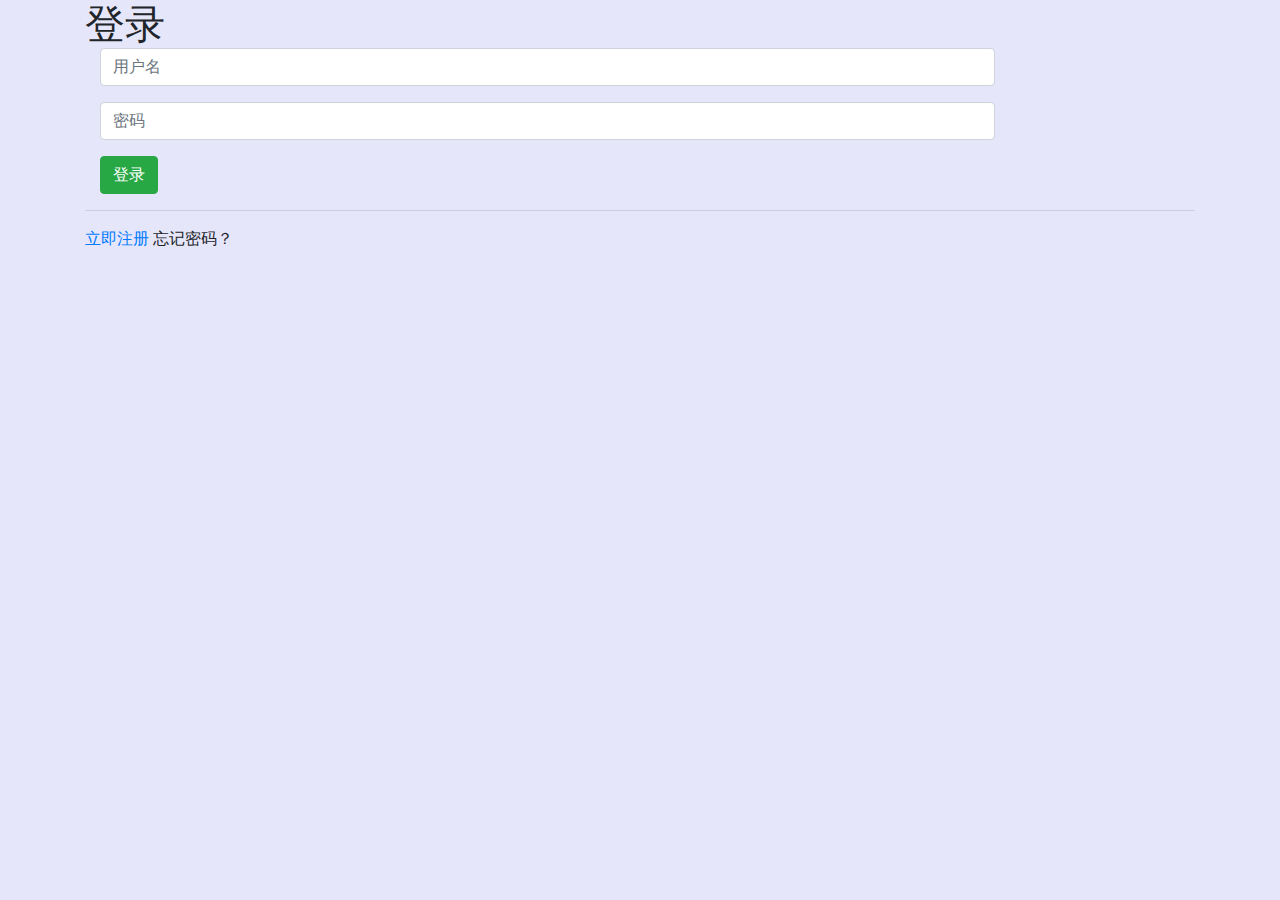
<file: src/main/webapp/html/login.html>
<!DOCTYPE html>
<html lang="en">
<head>
  <meta charset="UTF-8">
  <meta name="viewport" content="width=device-width, initial-scale=1.0">
  <meta http-equiv="X-UA-Compatible" content="ie=edge">
  <link href="../css/bootstrap.css" rel="stylesheet"/>
  <link rel="stylesheet" href="../css/index.css">
  <script type="text/javascript" src="../js/jquery.min.js"></script>
  <script src="../js/bootstrap.js"></script>
  <script src="../js/login.js"></script>
  <title>登录</title>
</head>
<body>
  <div class="container">
      <div class="h1">登录</div>
      <form class="form-horizontal">
          <div class="form-group">
              <div class="col-sm-10">
                  <input id="username" type="text"  value="" class="form-control"  placeholder="用户名">
              </div>
          </div>
          <div class="form-group">
              <div class="col-sm-10">
                  <input id="password" type="password" value="" class="form-control"  placeholder="密码">
              </div>
          </div>
          <div class="form-group">
              <div class="col-sm-10">
                  <button id="submit" class="btn btn-success">登录</button>
              </div>
          </div>
          <hr>
          <p><a href="register.html">立即注册</a> 忘记密码？</a></p>
      </form>
  </div>

</body>

</html>
</file>
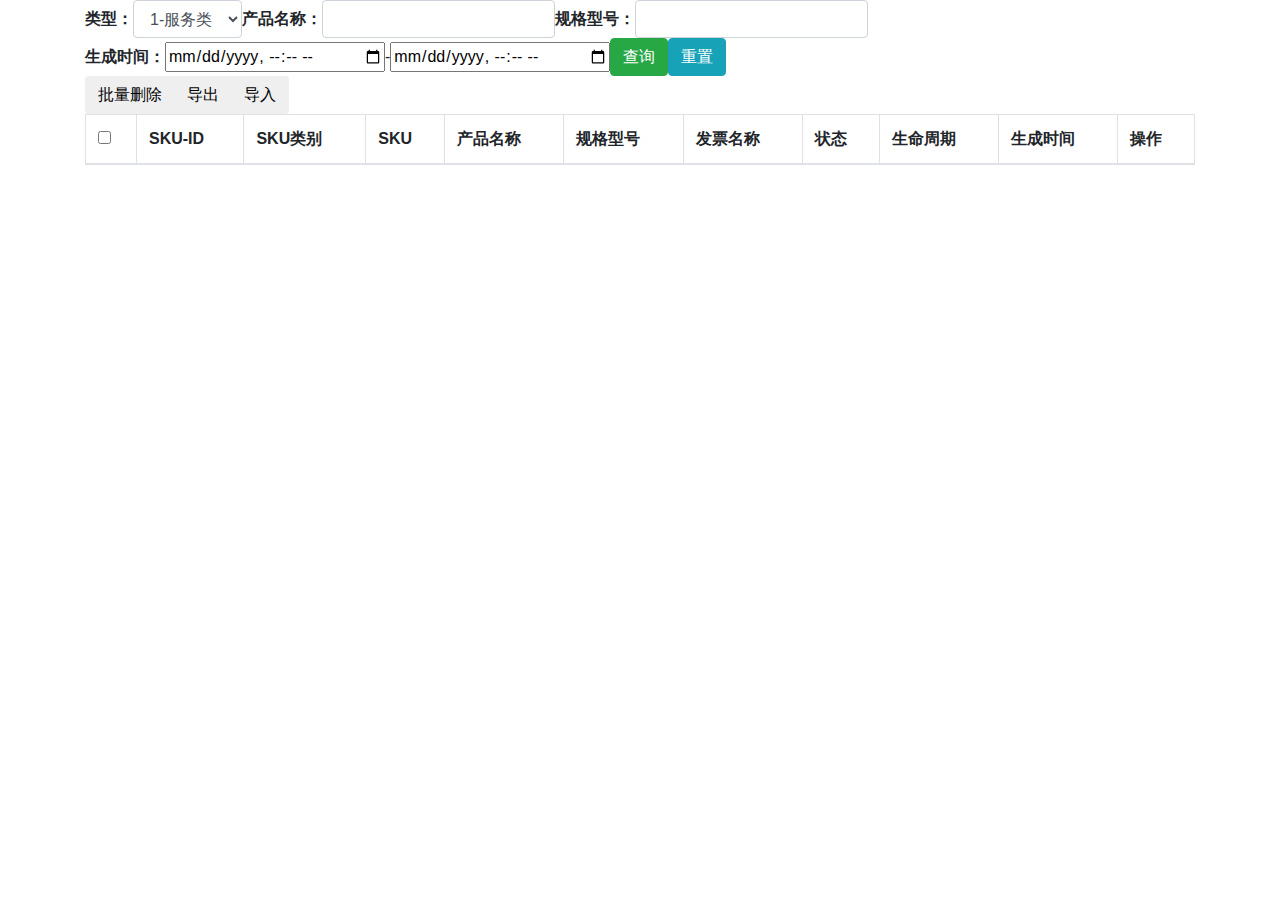
<file: src/main/webapp/html/querySku.html>
<!DOCTYPE html>
<html>
<head>
<meta charset="UTF-8">
<title>SKU管理</title>
<script type="text/javascript" src="../js/jquery.min.js"></script>
<link href="../css/bootstrap.css" rel="stylesheet"/>
<script src="../js/bootstrap.js"></script>
<script src="../js/login.js"></script>
<meta charset="UTF-8">
</head>
<body>
	<div class="container">
		<div class="condition">
			<form class="form-inline" name="condition" action="#" method="POST">
								<div class="form-group" >
												 <label><strong>类型：</strong></label>
												 <select id="type" class="form-control">
				                    <option value ="1">1-服务类</option>
							        			<option value ="2">2-销售类</option>
							        			<option value="3">3-物料类</option>
												 </select>
								</div>
                <div class="form-group">
                        <label for="exampleInputName1"><strong>产品名称：</strong></label>
                        <input type="text" id="proname"  class="form-control">
                </div>
                <div class="form-group">
                        <label for="exampleInputName2"><strong>规格型号：</strong></label>
                        <input type="text" id="sername"  class="form-control">
								</div>
                <div  class="form-group">
                        <label for="exampleInputName3"><strong>生成时间：</strong><input type="datetime-local" id="startime">-<input type="datetime-local" id="endtime"></strong></label>                
                </div>
                <a href="#" class=" btn btn-success" id="submit">查询</a>
				        <input type="reset" value="重置" class="btn btn-info">
			</form>   
		</div>
		<div class="row">
			<div class="col-md-12">
				<div class="panel panel-default">
					<div class="panel-body">
							<div id="toolbar" class="btn-group">
									<button id="btn_batchDel" type="button" class="btn btn-default"
										onclick="batchDel()">
										<span aria-hidden="false">批量删除</span>
									</button>

									<button id="btn_export" type="button" class="btn btn-default"
										onclick="exportData()">
										<span aria-hidden="false">导出</span>
									</button>

									<!--<input type="file"onchange="import(this)" />-->

									<button id="btn_import" type="button" class="btn btn-default"
										onclick="open1()">
										<span aria-hidden="false">导入</span>
									</button>

					</div>
					<div class="table-responsive">
						<table id="table_project"
							class="table table-striped table-bordered table-hover userListTable">
							<thead>
								<tr>
									<th><input type="checkbox" id="checkAll" name="selectFlag" /></th>
									<th>SKU-ID</th>
									<th>SKU类别</th>
									<th>SKU</th>
									<th>产品名称</th>
									<th>规格型号</th>
									<th>发票名称</th>
									<th>状态</th>
									<th>生命周期</th>
									<th>生成时间</th>
									<th>操作</th>
								</tr>
							</thead>
							<tbody>

							</tbody>
						</table>
					</div>
				</div>
				<!--分页栏-->
				<div id="pagination"></div>
			</div>
		</div>
	</div>


	<!--编辑窗口-->
	<div class="modal fade show" id="editModal" tabindex="-1" role="dialog"
		aria-labelledby="myModalLabel">
		<div class="modal-dialog" role="document">
			<div class="modal-content">
				<div class="modal-header">
					<button type="button" class="close" data-dismiss="modal"
								aria-label="Close">
								<span aria-hidden="true">&times;</span>
					</button>
				</div>
				<div class="modal-body">
					<form class="form-horizontal">
						<div id="specialDiv" class="form-group" style="display: block;">
								<div class="form-group">
										<div class="col-sm-15">
											<input type="hidden" name="skuId" class="form-control"
													id="skuId" value=""> <span class="help-block"></span>
										</div>
								</div>
								<div class="form-group">
										<label class="col-sm-5control-label"><strong>sku类型</strong></label>
										<select id="type1" disabled="disabled" class="form-control">
																	<option value ="1">1-服务类</option>
																	<option value ="2">2-销售类</option>
																	<option value="3">3-物料类</option>
										</select>
								</div>
								<div class="form-group">
										<label class="col-sm-5 control-label"><strong>sku</strong></label>
											<input type="text" name="sku" class="form-control"
													id="sku1" value="" readonly="readonly"> <span class="help-block"></span>
								</div>
								<div class="form-group">
										<label class="col-sm-5 control-label"><strong>产品名称</strong></label>
										<div class="col-md-15">
											<input type="text" name="proname" class="form-control"
												id="proname1" value=""> <span class="help-block"></span>
										</div>
						    </div>
								<div class="form-group">
										<label class="col-sm-5 control-label"><strong>规格型号</strong></label>
										<div class="col-md-15">
											<input type="text" name="sername" class="form-control"
												id="sername1" value=""> <span class="help-block"></span>
										</div>
								</div>
								<div class="form-group">
										<label class="col-sm-5 control-label"><strong>发票名称</strong></label>
										<div class="col-md-15">
											<input type="text" name="invname" class="form-control"
												id="invname1" value=""> <span class="help-block"></span>
										</div>
								</div>
								<div class="form-group">
										<label class="col-sm-5 control-label"><strong>状态</strong></label>
										<select id="status1" class="form-control">
												<option value ="1">1-可用</option>
												<option value ="0">0-不可用</option>
										</select>
								</div>
								<div class="form-group">
										<label class="col-sm-5 control-label"><strong>生命周期</strong></label>
										<div class="col-md-15">
											<input type="text" name="life" class="form-control"
												id="life1" value=""> <span class="help-block"></span>
										</div>
						    </div>
						</div>
					</form>
				</div>
				<div class="modal-footer">
					<button type="button" class="btn btn-default" data-dismiss="modal">关闭</button>
					<button id="saveBtn" type="button" class="btn btn-primary">保存</button>
				</div>
			</div>
		</div>
	</div>
</body>
<script type="text/javascript">
	function open1(){
	window.open("import.html","","with=50, height=50")
	}
</script>
</html>
</file>
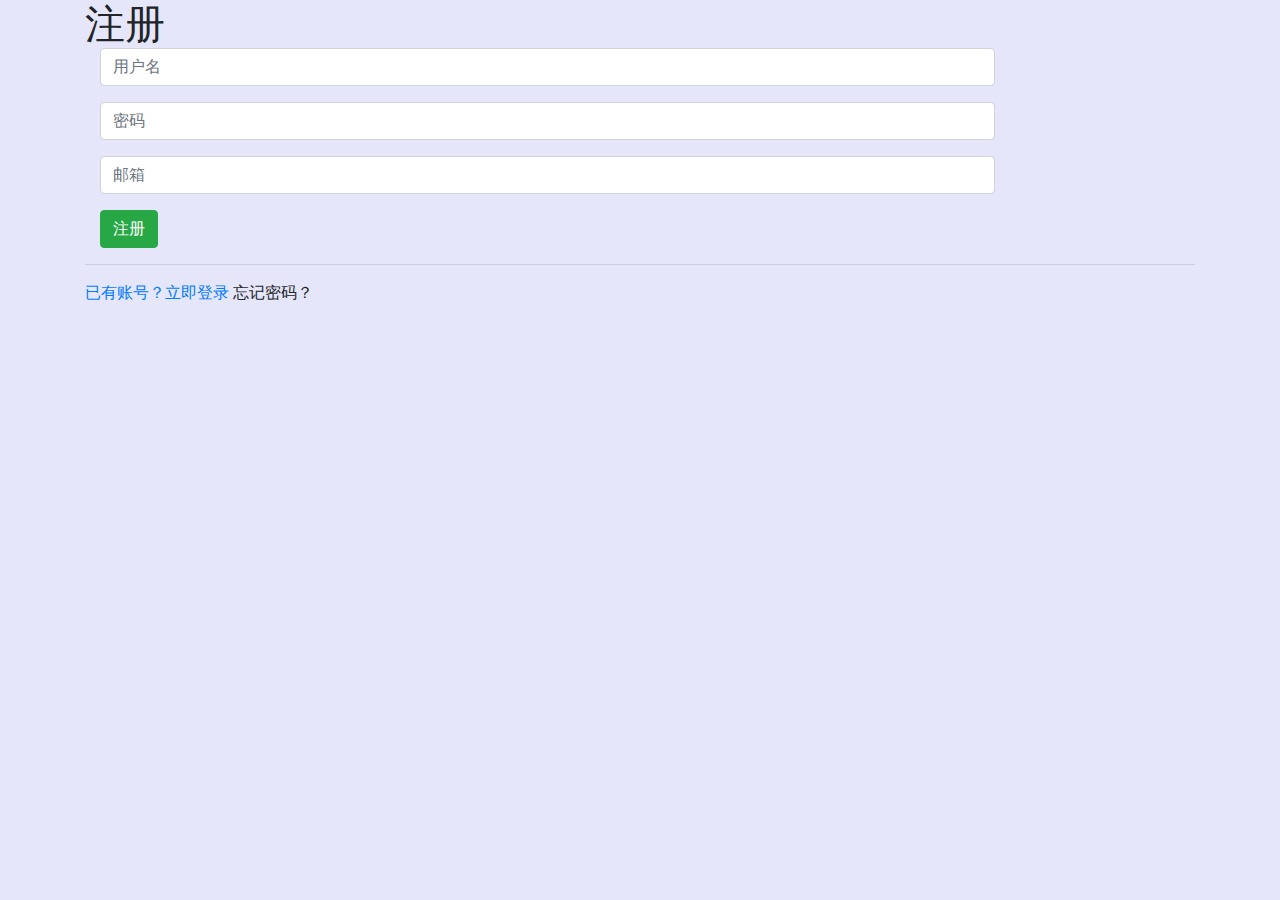
<file: src/main/webapp/html/register.html>
<!DOCTYPE html>
<html lang="en">
<head>
  <meta charset="UTF-8">
  <meta name="viewport" content="width=device-width, initial-scale=1.0">
  <meta http-equiv="X-UA-Compatible" content="ie=edge">
  <link href="../css/bootstrap.css" rel="stylesheet"/>
  <link rel="stylesheet" href="../css/index.css">
  <script type="text/javascript" src="../js/jquery.min.js"></script>
  <script src="../js/bootstrap.js"></script>
  <script src="../js/register.js"></script>
  <title>注册</title>
</head>
<body>
  <div class="container">
      <div class="h1">注册</div>
      <form class="form-horizontal">
          <div class="form-group">
              <div class="col-sm-10">
                  <input id="username" type="text"  value="" class="form-control"  placeholder="用户名">
              </div>
          </div>
          <div class="form-group">
              <div class="col-sm-10">
                  <input id="password" type="text" value="" class="form-control"  placeholder="密码">
              </div>
          </div>
          <div class="form-group">
              <div class="col-sm-10">
                  <input id="email" type="text" value="" class="form-control"  placeholder="邮箱">
              </div>
          </div>
          <div class="form-group">
              <div class="col-sm-10">
                  <button id="submit" class="btn btn-success">注册</button>
              </div>
          </div>
          <hr>
          <p><a href="login.html">已有账号？立即登录</a> 忘记密码？</a></p>
      </form>
  </div>

</body>

</html>
</file>
<file: src/main/webapp/css/index.css>
body{
    background-color:rgb(230,230,250);
}

.top{
    position:absolute;
    top: 0px;
    left: 0px;
    width: 100%;
    height: 50px;
    background-color: rgb(78, 151, 235);
}
.h1{
    display:table-cell;
    vertical-align:middle;
}
.left{
    background-color: white;
    position:absolute;
    top: 50px;
    left: 0px;
    width: 5%;
    height: 100%;
}
.right{
    float: right;
    top: 50px;
    /* width: 85%; */
    height: 100%;
    position: absolute;
    left: 15%;
    right: 0;
}

.li_style{
    list-style-type: none;
    padding: 10px;
}
.a:hover{
    color:rgb(235, 78, 125);
}
</file>
